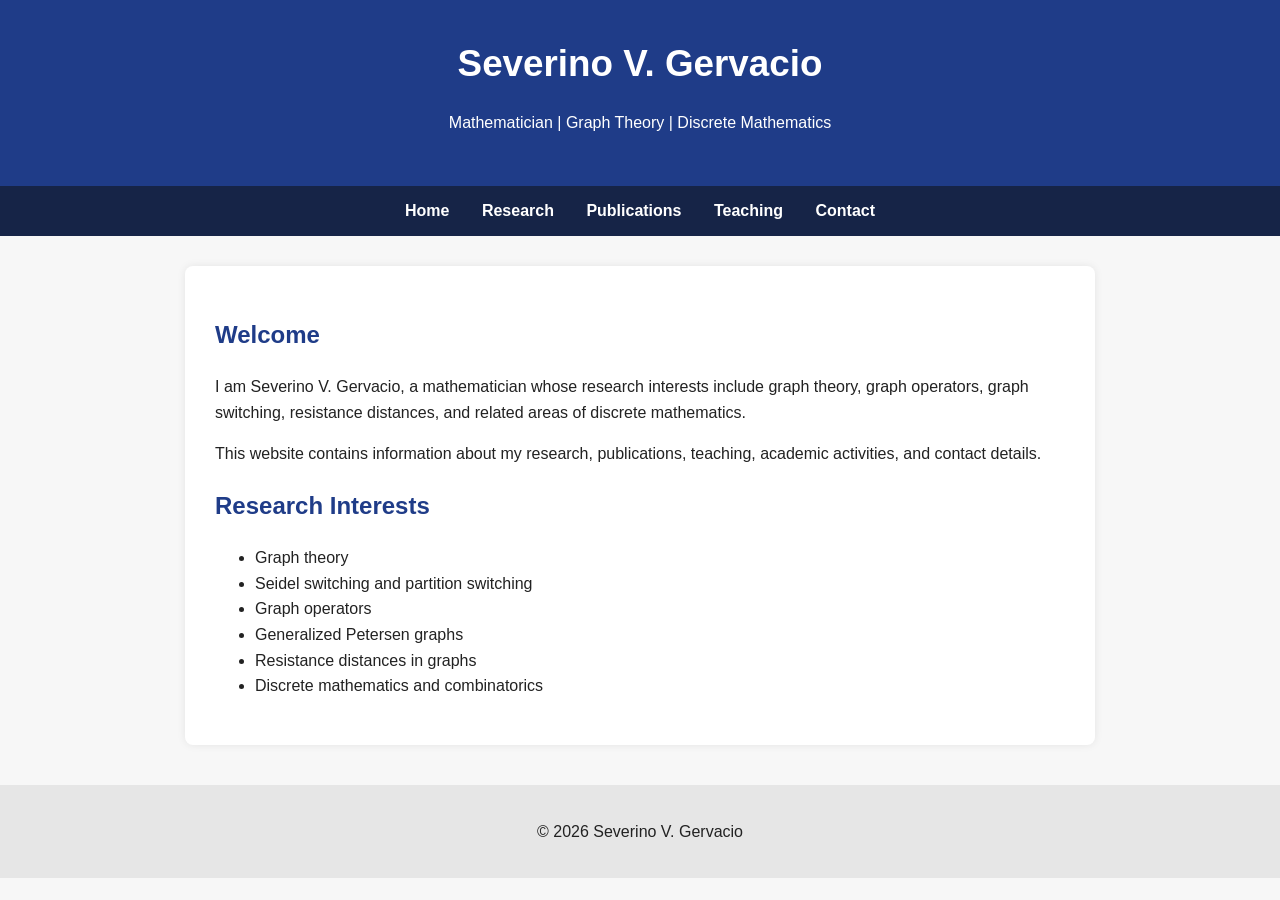
<file: index.html>
<!DOCTYPE html>
<html lang="en">
<head>
  <meta charset="UTF-8">
  <title>Severino V. Gervacio</title>
  <link rel="stylesheet" href="style.css">
</head>
<body>
<header>
  <h1>Severino V. Gervacio</h1>
  <p>Mathematician | Graph Theory | Discrete Mathematics</p>
</header>

<nav>
  <a href="index.html">Home</a>
  <a href="research.html">Research</a>
  <a href="publications.html">Publications</a>
  <a href="teaching.html">Teaching</a>
  <a href="contact.html">Contact</a>
</nav>

<main>
  <h2>Welcome</h2>
  <p>
    I am Severino V. Gervacio, a mathematician whose research interests include
    graph theory, graph operators, graph switching, resistance distances, and
    related areas of discrete mathematics.
  </p>

  <p>
    This website contains information about my research, publications, teaching,
    academic activities, and contact details.
  </p>

  <h2>Research Interests</h2>
  <ul>
    <li>Graph theory</li>
    <li>Seidel switching and partition switching</li>
    <li>Graph operators</li>
    <li>Generalized Petersen graphs</li>
    <li>Resistance distances in graphs</li>
    <li>Discrete mathematics and combinatorics</li>
  </ul>
</main>

<footer>
  <p>&copy; 2026 Severino V. Gervacio</p>
</footer>
</body>
</html>
</file>
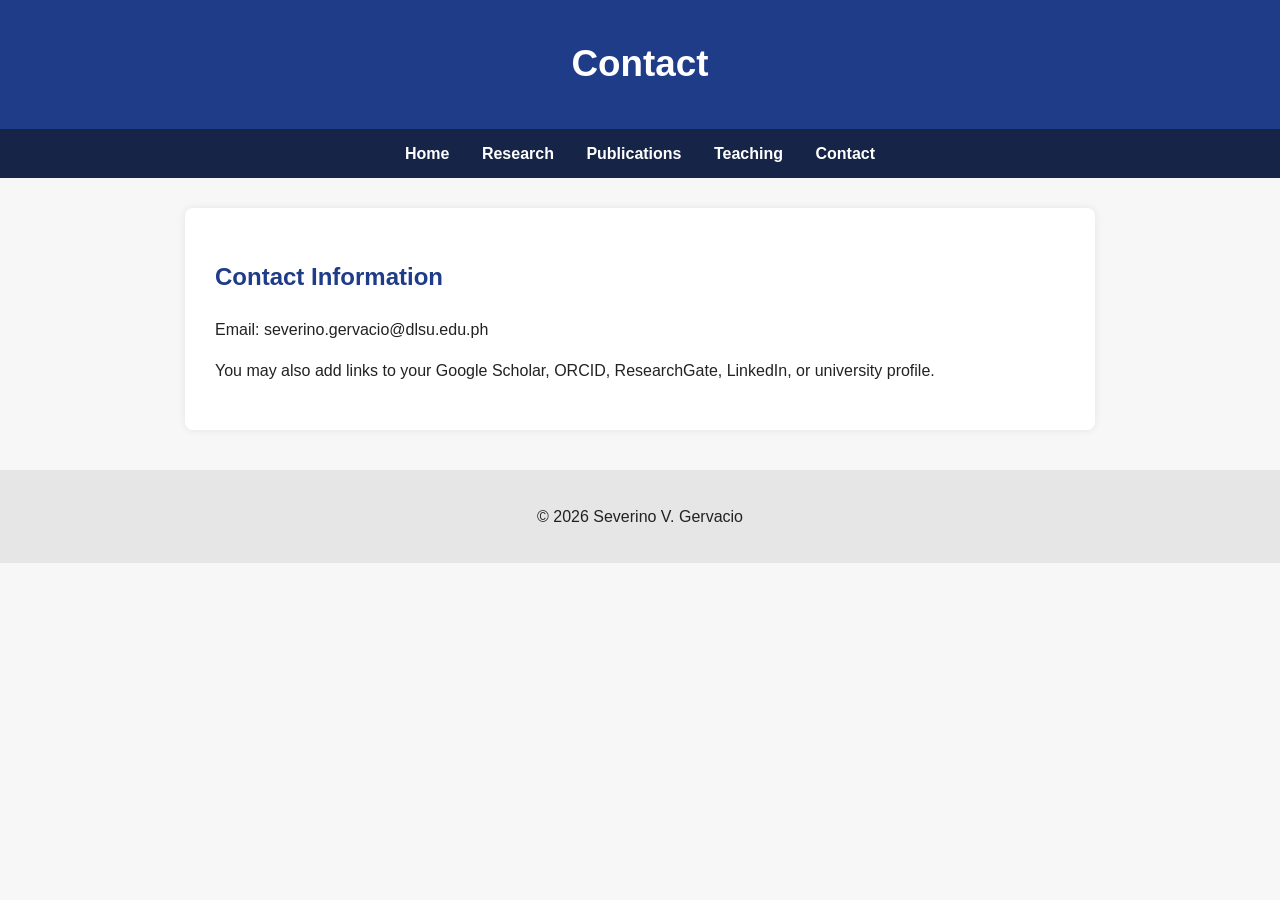
<file: contact.html>
<!DOCTYPE html>
<html lang="en">
<head>
  <meta charset="UTF-8">
  <title>Contact - Severino V. Gervacio</title>
  <link rel="stylesheet" href="style.css">
</head>
<body>
<header>
  <h1>Contact</h1>
</header>

<nav>
  <a href="index.html">Home</a>
  <a href="research.html">Research</a>
  <a href="publications.html">Publications</a>
  <a href="teaching.html">Teaching</a>
  <a href="contact.html">Contact</a>
</nav>

<main>
  <h2>Contact Information</h2>
  <p>Email: severino.gervacio@dlsu.edu.ph</p>

  <p>
    You may also add links to your Google Scholar, ORCID, ResearchGate, LinkedIn,
    or university profile.
  </p>
</main>

<footer>
  <p>&copy; 2026 Severino V. Gervacio</p>
</footer>
</body>
</html>
</file>
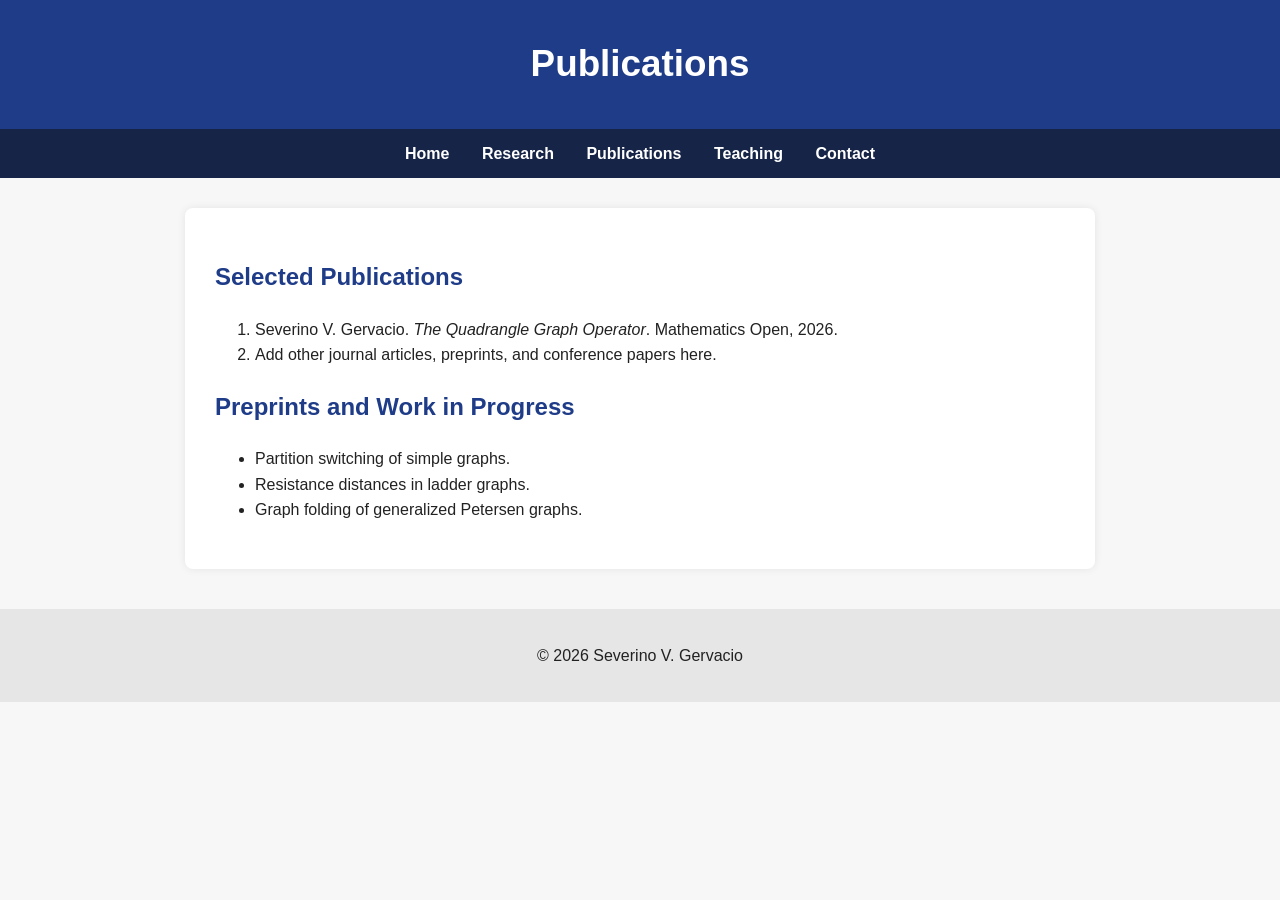
<file: publications.html>
<!DOCTYPE html>
<html lang="en">
<head>
  <meta charset="UTF-8">
  <title>Publications - Severino V. Gervacio</title>
  <link rel="stylesheet" href="style.css">
</head>
<body>
<header>
  <h1>Publications</h1>
</header>

<nav>
  <a href="index.html">Home</a>
  <a href="research.html">Research</a>
  <a href="publications.html">Publications</a>
  <a href="teaching.html">Teaching</a>
  <a href="contact.html">Contact</a>
</nav>

<main>
  <h2>Selected Publications</h2>
  <ol>
    <li>
      Severino V. Gervacio. <em>The Quadrangle Graph Operator</em>.
      Mathematics Open, 2026.
    </li>
    <li>
      Add other journal articles, preprints, and conference papers here.
    </li>
  </ol>

  <h2>Preprints and Work in Progress</h2>
  <ul>
    <li>Partition switching of simple graphs.</li>
    <li>Resistance distances in ladder graphs.</li>
    <li>Graph folding of generalized Petersen graphs.</li>
  </ul>
</main>

<footer>
  <p>&copy; 2026 Severino V. Gervacio</p>
</footer>
</body>
</html>
</file>
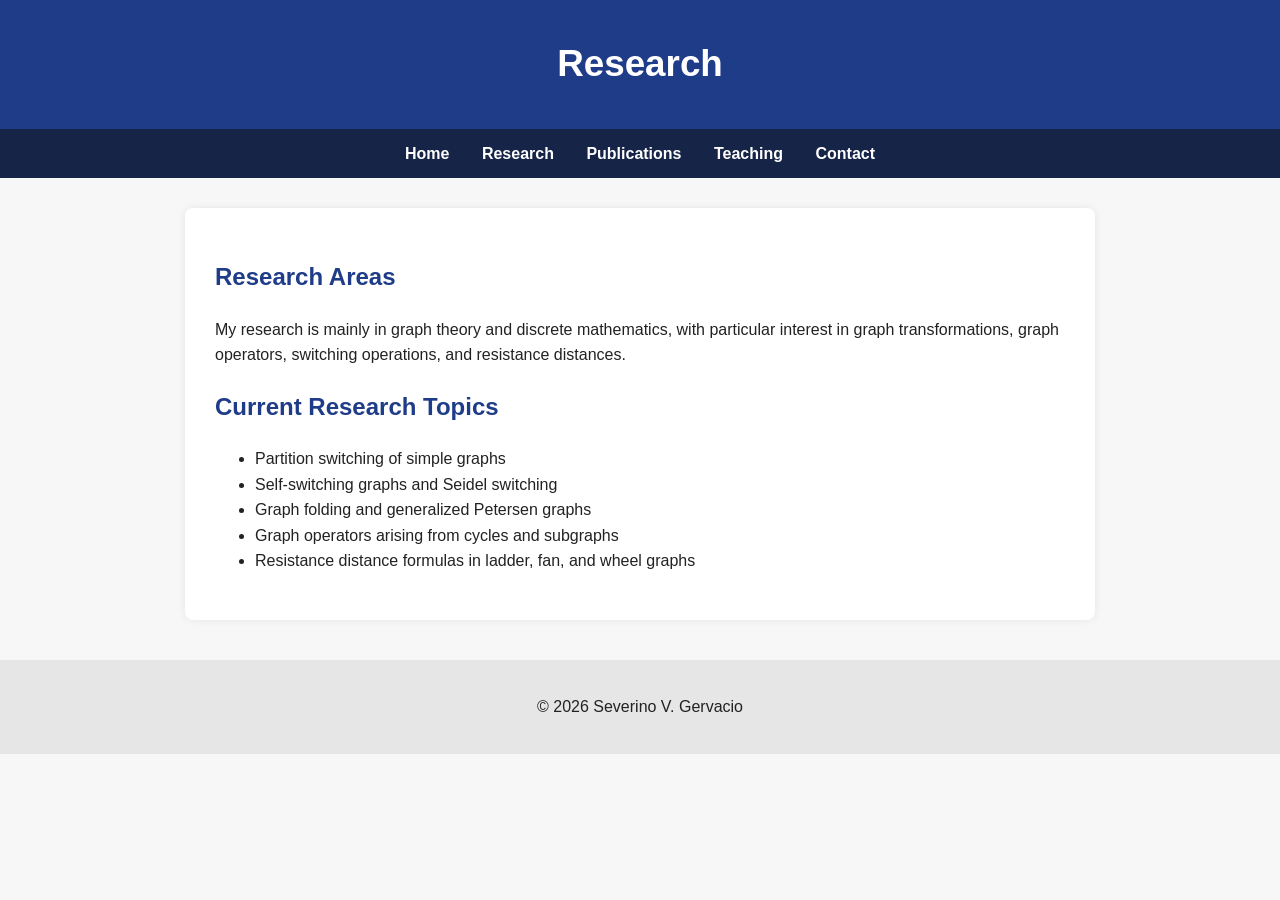
<file: research.html>
<!DOCTYPE html>
<html lang="en">
<head>
  <meta charset="UTF-8">
  <title>Research - Severino V. Gervacio</title>
  <link rel="stylesheet" href="style.css">
</head>
<body>
<header>
  <h1>Research</h1>
</header>

<nav>
  <a href="index.html">Home</a>
  <a href="research.html">Research</a>
  <a href="publications.html">Publications</a>
  <a href="teaching.html">Teaching</a>
  <a href="contact.html">Contact</a>
</nav>

<main>
  <h2>Research Areas</h2>
  <p>
    My research is mainly in graph theory and discrete mathematics, with particular
    interest in graph transformations, graph operators, switching operations, and
    resistance distances.
  </p>

  <h2>Current Research Topics</h2>
  <ul>
    <li>Partition switching of simple graphs</li>
    <li>Self-switching graphs and Seidel switching</li>
    <li>Graph folding and generalized Petersen graphs</li>
    <li>Graph operators arising from cycles and subgraphs</li>
    <li>Resistance distance formulas in ladder, fan, and wheel graphs</li>
  </ul>
</main>

<footer>
  <p>&copy; 2026 Severino V. Gervacio</p>
</footer>
</body>
</html>
</file>
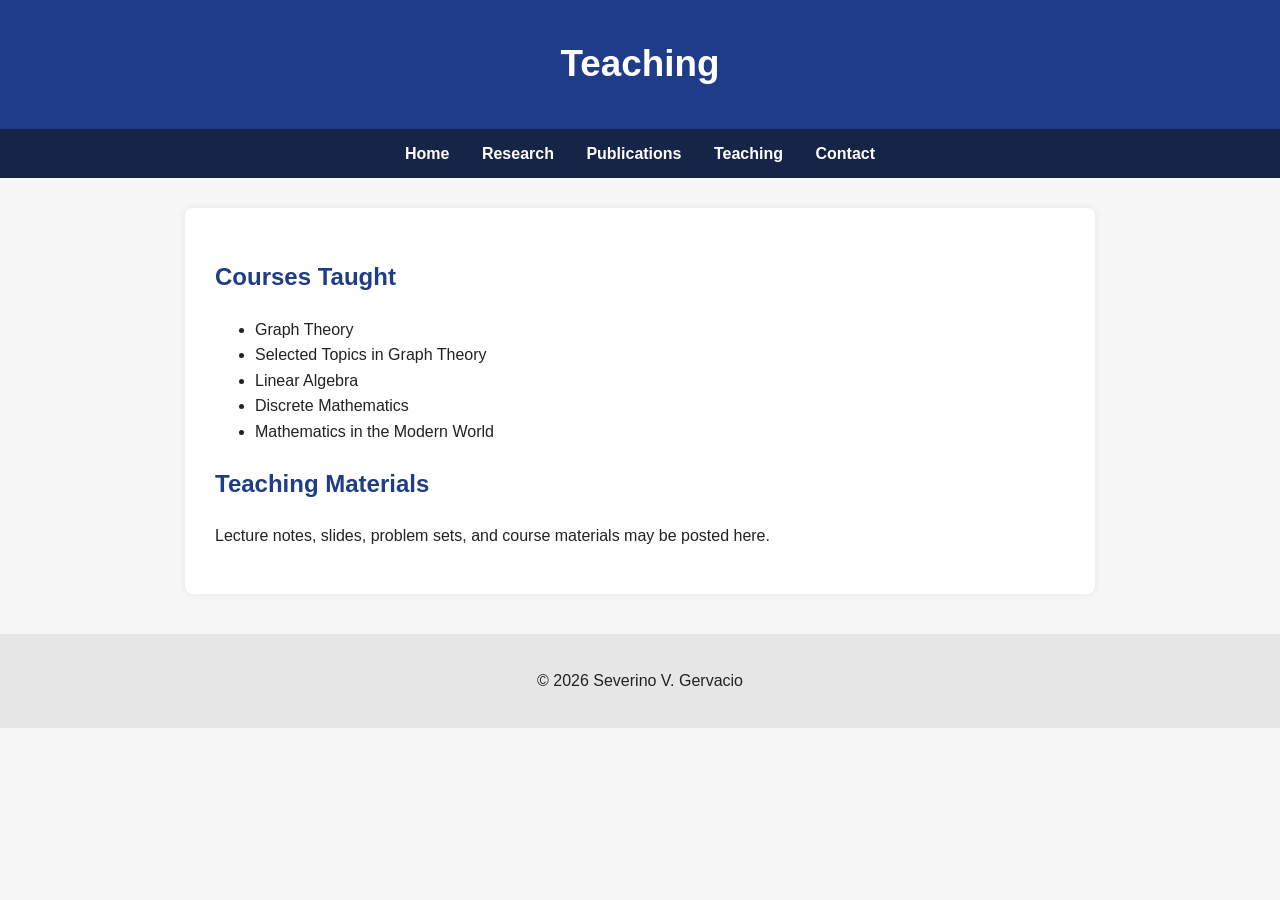
<file: teaching.html>
<!DOCTYPE html>
<html lang="en">
<head>
  <meta charset="UTF-8">
  <title>Teaching - Severino V. Gervacio</title>
  <link rel="stylesheet" href="style.css">
</head>
<body>
<header>
  <h1>Teaching</h1>
</header>

<nav>
  <a href="index.html">Home</a>
  <a href="research.html">Research</a>
  <a href="publications.html">Publications</a>
  <a href="teaching.html">Teaching</a>
  <a href="contact.html">Contact</a>
</nav>

<main>
  <h2>Courses Taught</h2>
  <ul>
    <li>Graph Theory</li>
    <li>Selected Topics in Graph Theory</li>
    <li>Linear Algebra</li>
    <li>Discrete Mathematics</li>
    <li>Mathematics in the Modern World</li>
  </ul>

  <h2>Teaching Materials</h2>
  <p>
    Lecture notes, slides, problem sets, and course materials may be posted here.
  </p>
</main>

<footer>
  <p>&copy; 2026 Severino V. Gervacio</p>
</footer>
</body>
</html>
</file>
<file: style.css>
body {
  font-family: Arial, sans-serif;
  margin: 0;
  background: #f7f7f7;
  color: #222;
  line-height: 1.6;
}

header {
  background: #1f3c88;
  color: white;
  padding: 35px 20px;
  text-align: center;
}

header h1 {
  margin: 0;
  font-size: 2.3em;
}

nav {
  background: #162447;
  padding: 12px;
  text-align: center;
}

nav a {
  color: white;
  text-decoration: none;
  margin: 0 14px;
  font-weight: bold;
}

nav a:hover {
  text-decoration: underline;
}

main {
  max-width: 850px;
  margin: 30px auto;
  background: white;
  padding: 30px;
  box-shadow: 0 0 8px rgba(0,0,0,0.08);
  border-radius: 8px;
}

h2 {
  color: #1f3c88;
}

footer {
  text-align: center;
  padding: 18px;
  background: #e6e6e6;
  margin-top: 40px;
}
</file>
